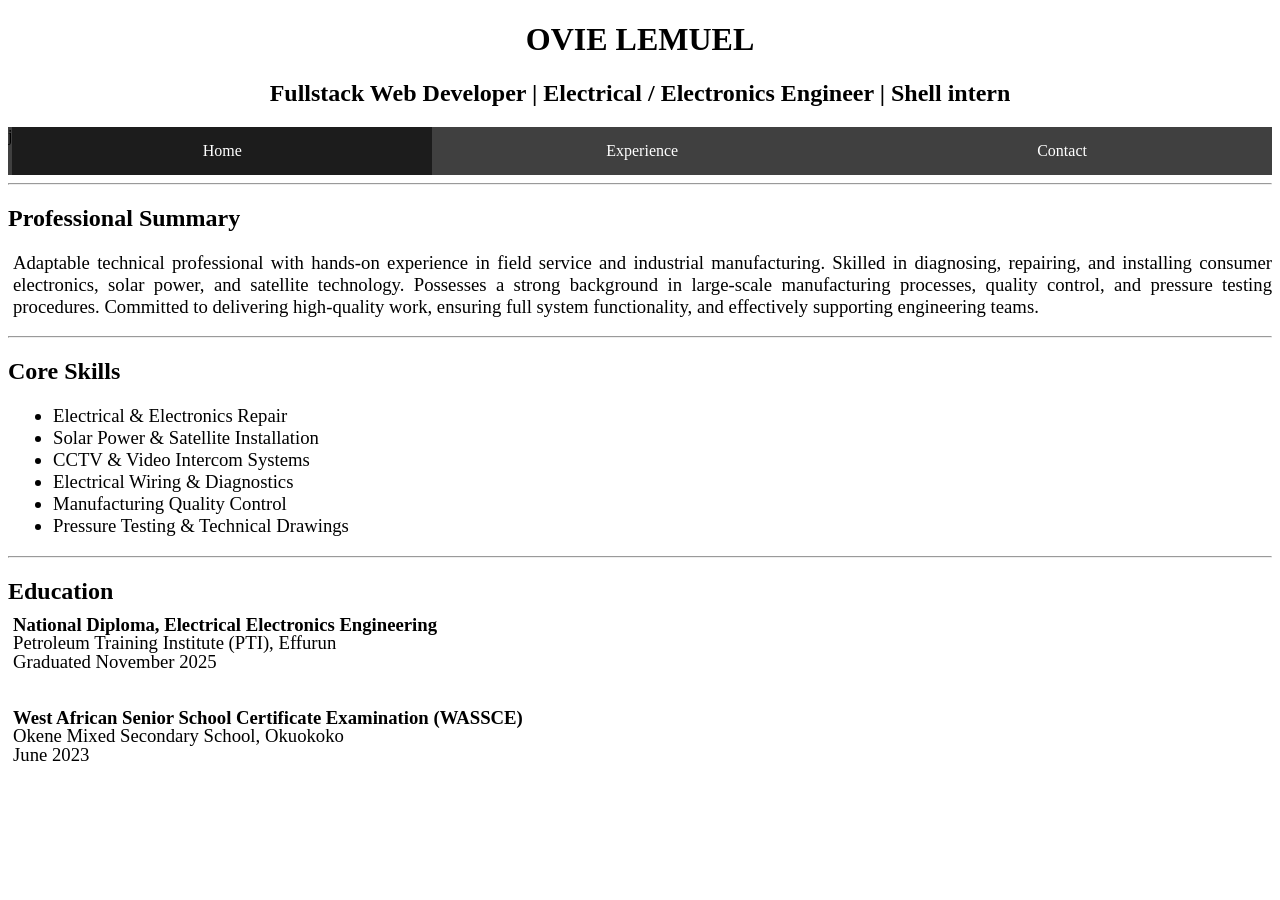
<file: index.html>
<!DOCTYPE html>
<html lang="en">
<head>
    <meta charset="UTF-8">
    <meta name="viewport" content="width=device-width, initial-scale=1.0">
    <title>My first portfolio</title>
<link rel="stylesheet" href="style.css">
 <header>
    <h1 style="text-align: center;">OVIE LEMUEL</h1>
    <h2 style="text-align: center;">Fullstack  Web Developer | Electrical / Electronics Engineer | Shell intern  </h2>

    <nav class="navbar">
     <ul>j
       <li><a class="active" href="index.html">Home</a></li>
       <li><a href=experience.html>Experience</a></li>
       <li><a href="contact.html">Contact</a></li>
     </ul>
    </nav>
     <hr>
  </header>
</head>
<body>
<h2>Professional Summary</h2>
<p>
  <h3> Adaptable technical professional with hands-on experience in field service and industrial 
manufacturing. Skilled in diagnosing, repairing, and installing consumer electronics, solar 
power, and satellite technology. Possesses a strong background in large-scale manufacturing 
processes, quality control, and pressure testing procedures. Committed to delivering high-quality 
work, ensuring full system functionality, and effectively supporting engineering teams.</h3>
</p>
<hr>
<p>
<h2>Core Skills</h2>
  <h3>
    <ul>
      <li>Electrical & Electronics Repair</li>
      <li>Solar Power & Satellite Installation </li>
      <li>CCTV & Video Intercom Systems </li>
      <li>Electrical Wiring & Diagnostics</li>
      <li>Manufacturing Quality Control </li>
      <li>Pressure Testing & Technical Drawings </li>
    </ul>
  </h3>
</p>
<hr>
<h2>Education</h2>
<p>
 <h3 style="font-weight: bolder;line-height: 0px;">National Diploma, Electrical Electronics Engineering </h3>
 <h3 style="line-height: 0px;" >Petroleum Training Institute (PTI), Effurun </h3>
 <h3 style="line-height: 0px;" >Graduated November 2025  </h3>
</p>
 <br>
  <p>
   <h3 style="font-weight: bolder ;line-height: 0px">West African Senior School Certificate Examination (WASSCE)  </h3>
<h3 style="line-height: 0px;" >Okene Mixed Secondary School, Okuokoko  </h3>
<h3 style="line-height: 0px;" >June 2023   </h3>
  </p>
  
</body>
</html>
</file>
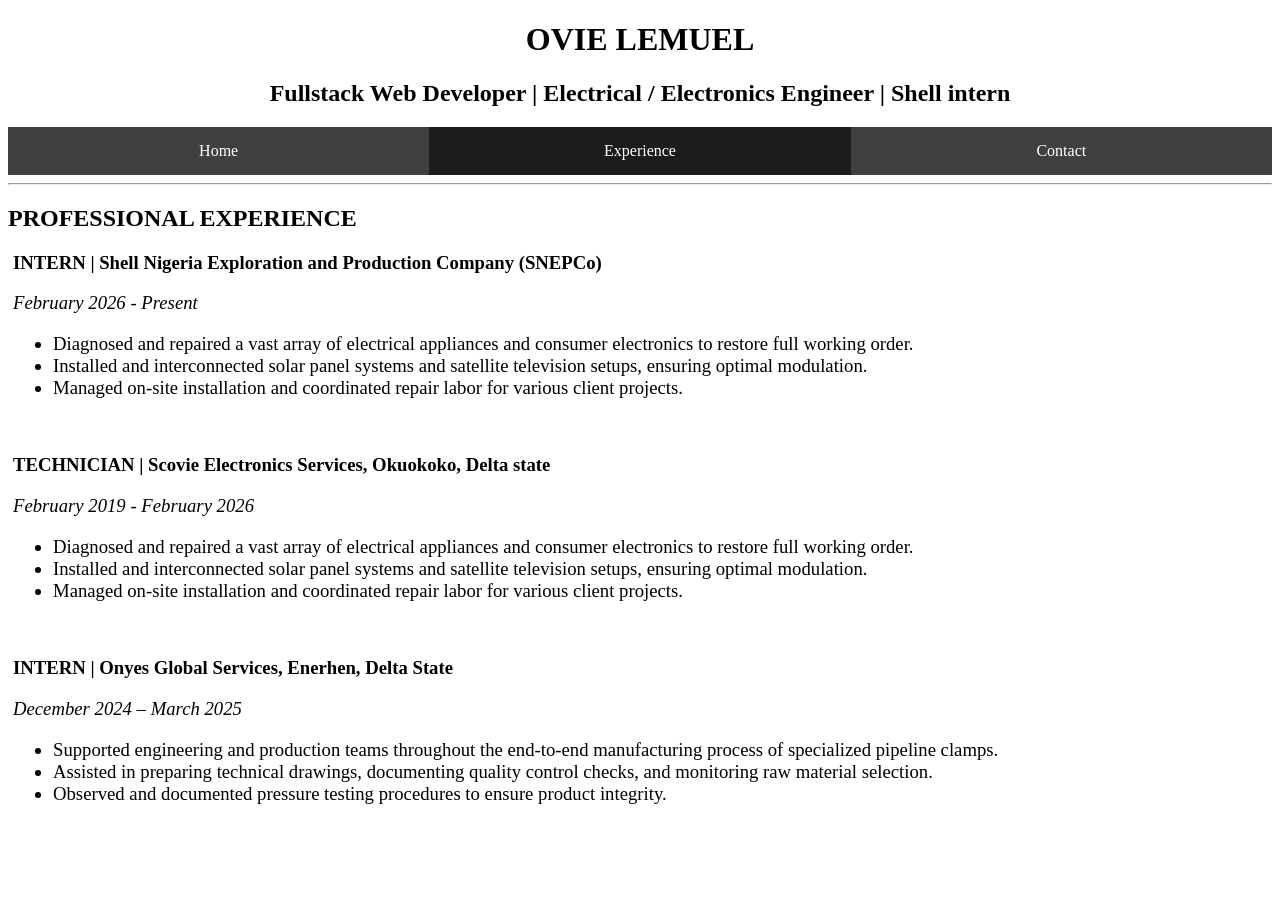
<file: experience.html>
<!DOCTYPE html>
<html lang="en">
<head>
    <meta charset="UTF-8">
    <meta name="viewport" content="width=device-width, initial-scale=1.0">
    <title>My first portfolio</title>
<link rel="stylesheet" href="style.css">
 <header>
    <h1 style="text-align: center;">OVIE LEMUEL</h1>
    <h2 style="text-align: center;">Fullstack  Web Developer | Electrical / Electronics Engineer | Shell intern  </h2>

    <nav class="navbar">
     <ul>
       <li><a href="index.html">Home</a></li>
       <li><a class="active" href="experience.html">Experience</a></li>
       <li><a href="contact.html">Contact</a></li>
     </ul>
    </nav>
     <hr>
  </header> 
</head>
<body>
<h2>PROFESSIONAL EXPERIENCE</h2>
<h3 style="font-weight: bolder;">INTERN | Shell Nigeria Exploration and Production Company (SNEPCo)</h3> 
<h3 style="font-style: italic;">February 2026 - Present</h3>
<h3><ul>
      <li>Diagnosed and repaired a vast array of electrical appliances and consumer 
      electronics to restore full working order. </li>
      <li>Installed and interconnected solar panel systems and satellite television setups, 
      ensuring optimal modulation. </li>
      <li>Managed on-site installation and coordinated repair labor for various client projects.</li>
    </ul>
</h3>
<br>
<h3 style="font-weight: bolder;">TECHNICIAN | Scovie Electronics Services, Okuokoko, Delta state </h3> 
<h3 style="font-style: italic;">February 2019 - February 2026</h3>
<h3><ul>
      <li>Diagnosed and repaired a vast array of electrical appliances and consumer 
      electronics to restore full working order. </li>
      <li>Installed and interconnected solar panel systems and satellite television setups, 
      ensuring optimal modulation. </li>
      <li>Managed on-site installation and coordinated repair labor for various client projects.</li>
    </ul>
</h3>
<br>
<h3 style="font-weight: bolder;">INTERN | Onyes Global Services, Enerhen, Delta State </h3> 
<h3 style="font-style: italic;">December 2024 – March 2025</h3>
<h3><ul>
      <li>Supported engineering and production teams throughout the end-to-end 
          manufacturing process of specialized pipeline clamps.  </li>
      <li>Assisted in preparing technical drawings, documenting quality control checks, and 
          monitoring raw material selection.  </li>
      <li>Observed and documented pressure testing procedures to ensure product integrity. </li>
    </ul>
</h3>
</body>
</html>
</file>
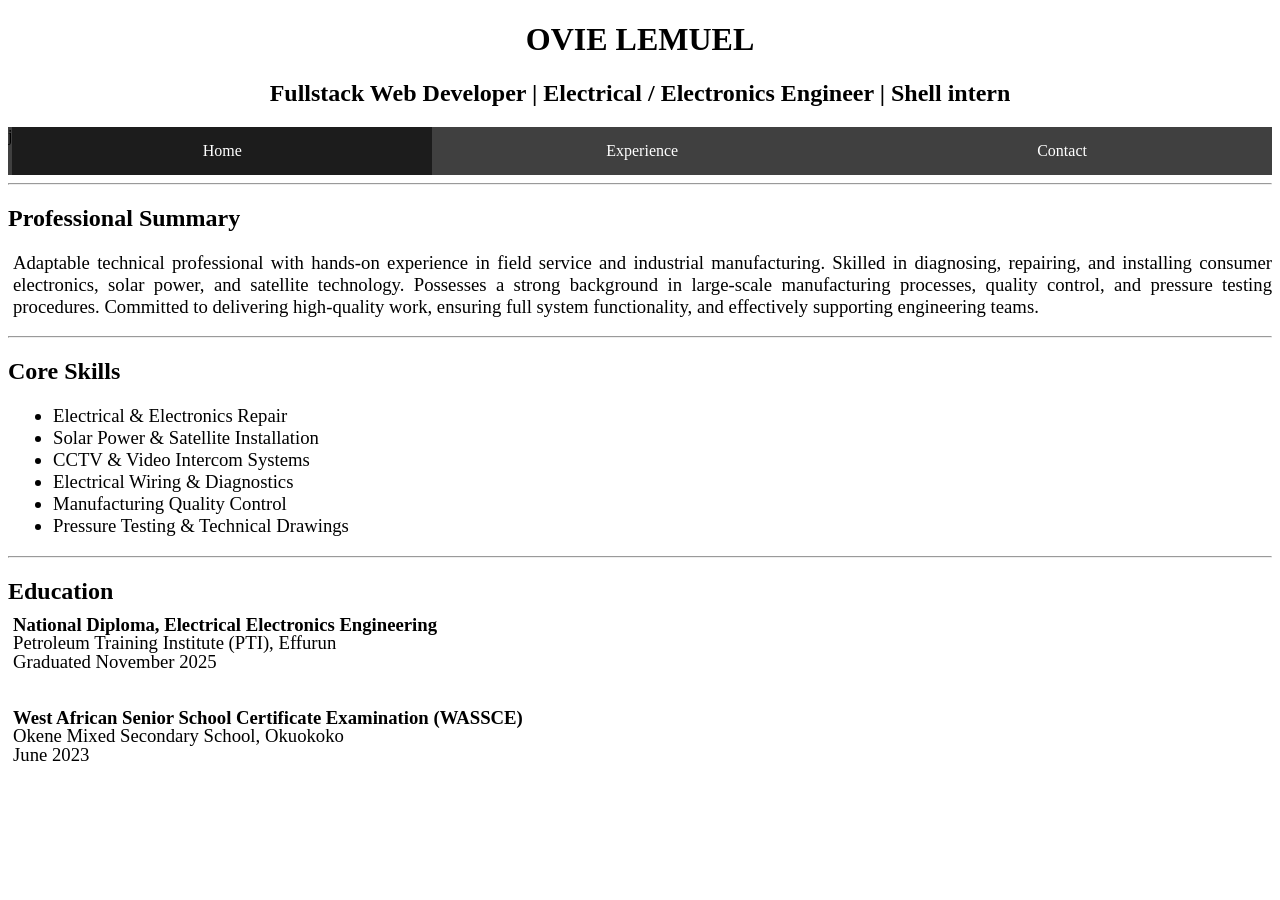
<file: home.html>
<!DOCTYPE html>
<html lang="en">
<head>
    <meta charset="UTF-8">
    <meta name="viewport" content="width=device-width, initial-scale=1.0">
    <title>My first portfolio</title>
<link rel="stylesheet" href="style.css">
 <header>
    <h1 style="text-align: center;">OVIE LEMUEL</h1>
    <h2 style="text-align: center;">Fullstack  Web Developer | Electrical / Electronics Engineer | Shell intern  </h2>

    <nav class="navbar">
     <ul>j
       <li><a class="active" href="home.html">Home</a></li>
       <li><a href=experience.html>Experience</a></li>
       <li><a href="contact.html">Contact</a></li>
     </ul>
    </nav>
     <hr>
  </header>
</head>
<body>
<h2>Professional Summary</h2>
<p>
  <h3> Adaptable technical professional with hands-on experience in field service and industrial 
manufacturing. Skilled in diagnosing, repairing, and installing consumer electronics, solar 
power, and satellite technology. Possesses a strong background in large-scale manufacturing 
processes, quality control, and pressure testing procedures. Committed to delivering high-quality 
work, ensuring full system functionality, and effectively supporting engineering teams.</h3>
</p>
<hr>
<p>
<h2>Core Skills</h2>
  <h3>
    <ul>
      <li>Electrical & Electronics Repair</li>
      <li>Solar Power & Satellite Installation </li>
      <li>CCTV & Video Intercom Systems </li>
      <li>Electrical Wiring & Diagnostics</li>
      <li>Manufacturing Quality Control </li>
      <li>Pressure Testing & Technical Drawings </li>
    </ul>
  </h3>
</p>
<hr>
<h2>Education</h2>
<p>
 <h3 style="font-weight: bolder;line-height: 0px;">National Diploma, Electrical Electronics Engineering </h3>
 <h3 style="line-height: 0px;" >Petroleum Training Institute (PTI), Effurun </h3>
 <h3 style="line-height: 0px;" >Graduated November 2025  </h3>
</p>
 <br>
  <p>
   <h3 style="font-weight: bolder ;line-height: 0px">West African Senior School Certificate Examination (WASSCE)  </h3>
<h3 style="line-height: 0px;" >Okene Mixed Secondary School, Okuokoko  </h3>
<h3 style="line-height: 0px;" >June 2023   </h3>
  </p>
  
</body>
</html>
</file>
<file: style.css>
h1{
    text-align: center;
}
h3{ 
   font-weight: normal;
   text-align: justify;
   margin-left: 5px;
   margin-left: 5px;
}
 .navbar  ul{
    list-style-type: none;
    background-color: hsl(0, 0%, 25%);
    padding: 0px;
    margin: 0px;
    overflow: hidden;
    display: flex;
    width: 100%;
 }
 .navbar a{
    color: white;
    text-decoration: none;
     padding: 15px;
     display: block;
     text-align: center; 
 }
 .navbar a:hover{
    background-color: hsl(0, 0%, 11%);
 }
 .navbar a.active{
    background-color: hsl(0, 0%, 11%);
 }
 .navbar li{
    flex: 1;
 }
</file>
